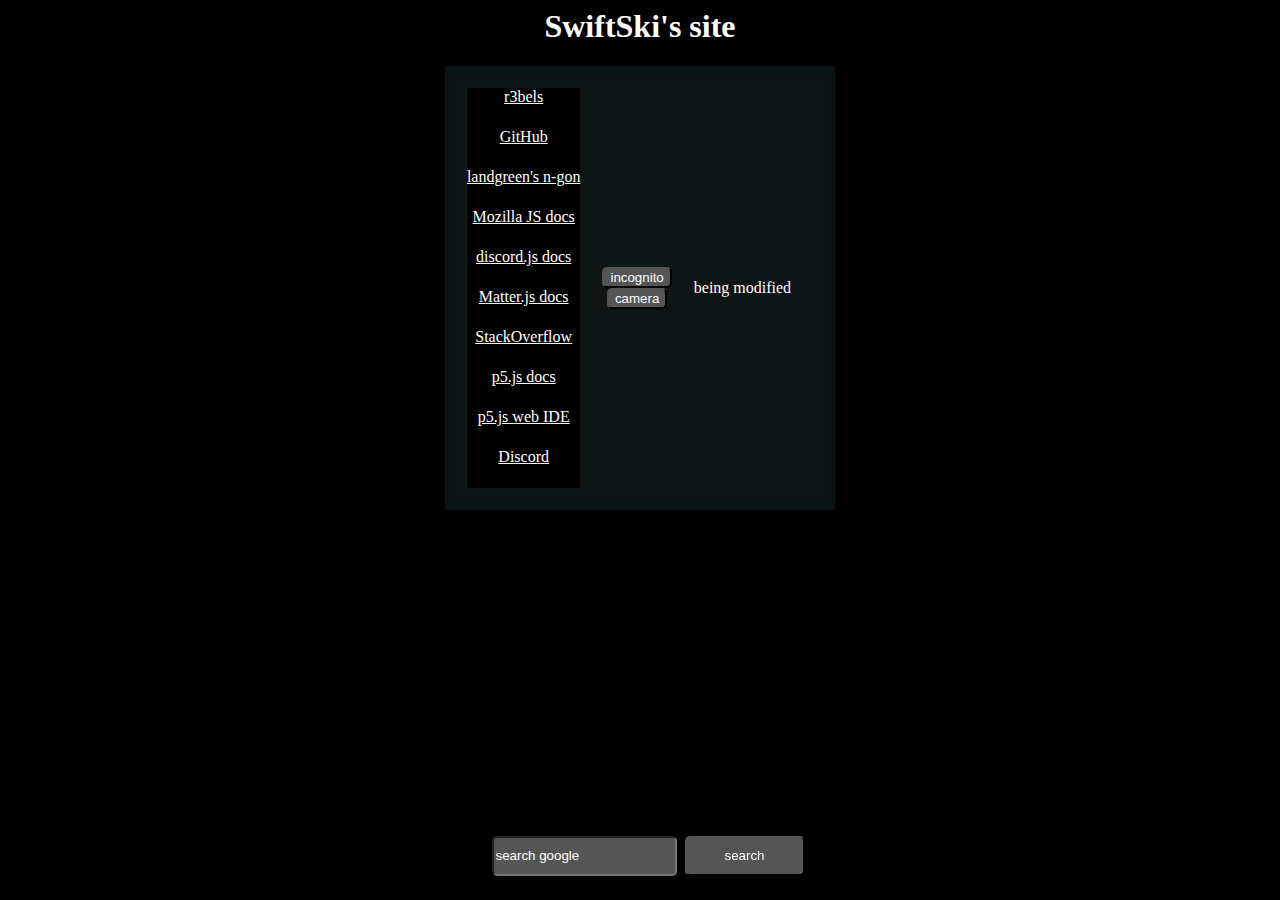
<file: index.html>
<DOCTYPE html>
<html>
	<head>
		<meta charset="UTF-8" />
		<meta name="description" content="The homepage of SwiftSki" />
		<!--<meta property="og:image" content="favicon.ico" />
		<meta property="og:site_name" content="SwiftSki" />
		<meta property="og:title" content="SwiftSki.github.io" />
		<meta property="og:url" content="https://swiftski.github.io/" />-->
		
		<title>Homepage</title>
		<link rel="stylesheet" href="style.css" />
		<link rel="shortcut icon" type="image/x-icon" href="/favicon.ico"/>
		<script src="script.js"></script>
		<style>
			a {
				color: #fff;
				background: black;
				width: 100%;
				height: 40px;
				display: block;
				text-align: center;
			}
			a:hover {
				background-color: #999;
				color: #333;
			}
			
			#searchBar {
				position: fixed;
				top: 90%;
				width: 100%;
				textAlign: center;
				align: center;
				margin-left: auto;
				margin-right: auto;
				justify-content: center;
			}
			#searchContainer {
				align: center;
				textAlign: center;
				float: center;
			}
			input {
				background: #555;
				color: #fff;
				border-radius: 5px;
			}
			::placeholder {
				color: #fff;
			}
			button {
				background-color: #555555;
				color: #ffffff;
				border-radius: 5px;
			}
			td {
				border: none;
			}
		</style>
	</head>
	<body onkeydown="keyPress(event)">
		<h1>SwiftSki's site</h1>
		<div>
			<table style="border: none;">
				<td>
					<a href="https://r3bels.github.io/">r3bels</a>
					<a href="https://github.com">GitHub</a>
					<a href="https://landgreen.github.io/sidescroller">landgreen's n-gon</a>
					<a href="https://developer.mozilla.org/en-US/">Mozilla JS docs</a>
					<a href="https://discord.js.org/#/docs/main/stable/general/welcome">discord.js docs</a>
					<a href="https://brm.io/matter-js/docs/">Matter.js docs</a>
					<a href="https://stackoverflow.com/">StackOverflow</a>
					<a href="https://p5js.org/reference/">p5.js docs</a>
					<a href="https://editor.p5js.org/">p5.js web IDE</a>
					<a href="https://discord.com/app">Discord</a>
				</td>
				<td>
					<button onclick="var src = prompt('url', 'https://');if(src != null){ var win = window.open('', 'MsgWindow', 'height=1000, width=1000, location=no'); var content = win.document.createElement('iframe');content.style.width='100%'; content.style.height='100%'; content.style.border = 'none'; content.style.position='fixed'; content.style.top='0px'; content.style.left='0px'; content.src = src; win.document.body.appendChild(content);}">incognito</button><br>
					<button onclick="takevideo()">camera</button>
				</td>
				<td>
					being modified
				<td>
			</table>
		</div>
		<div id="searchBar">
			<h1 id="searchContainer">
				<input type="text" placeholder="search google" id="searchBox" style="height: 40px;">
				<button onclick="search()" style="width: 120px; height: 40px;">search</button>
				<script>
					window.onerror = err => {
						alert(err);
					}
					function search(){
						let query = document.getElementById('searchBox').value;
						while(query.indexOf(' ') > -1){
						      query = query.replace(' ', '+');
						}
						window.open('https://google.com/search?q=' + query);
					}
					function keyPress(event){
						if(event.key == 'Tab') {
							event.preventDefault(); //prevents tab key from doing default focus change
							document.getElementById('searchBox').focus();
						}
						if(event.key == 'Enter' && document.activeElement.id == 'searchBox') search();
					}
					
				</script>
			<h1>
		</div>
	</body>
</html>
</file>
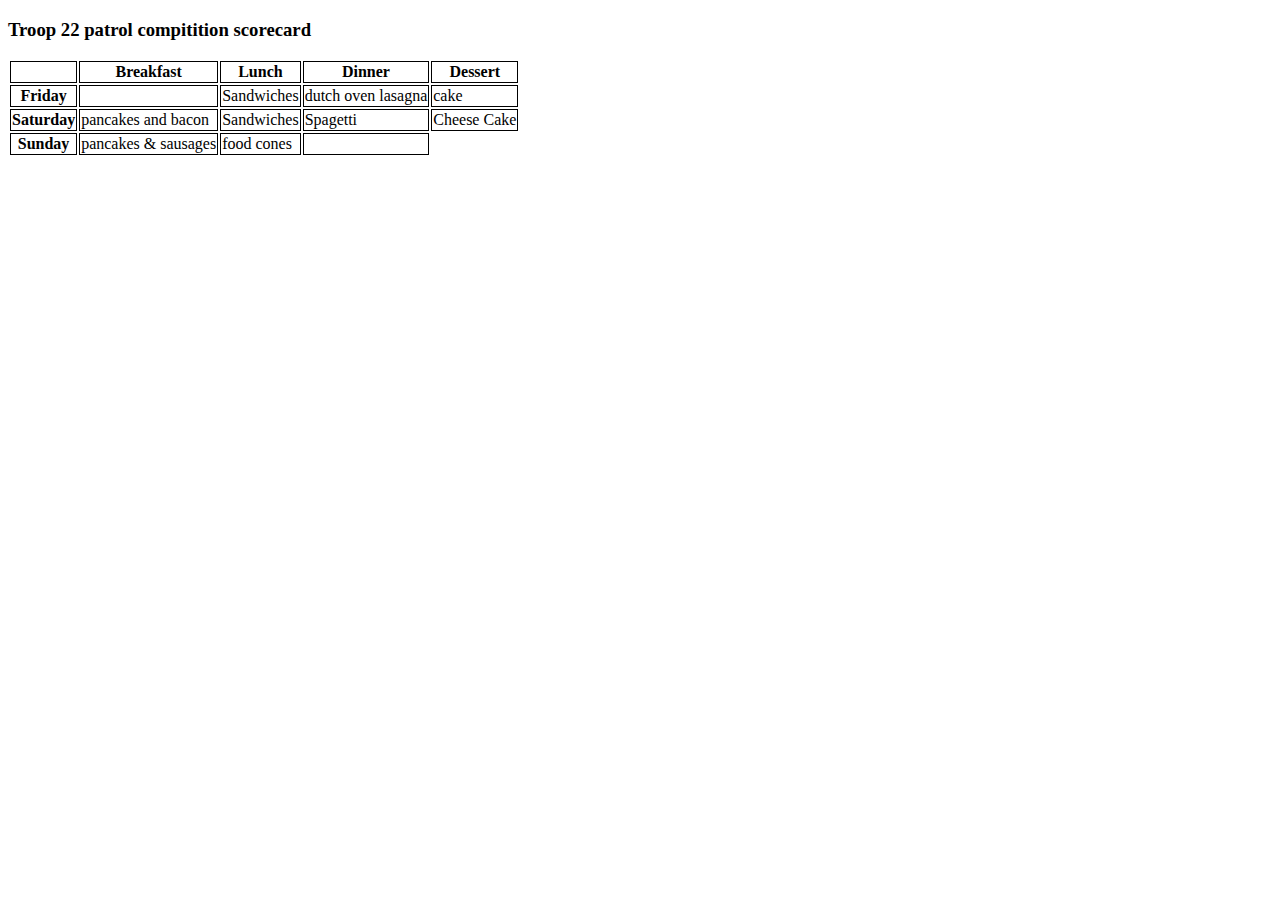
<file: 2t2-scorecard/index.html>
<!DOCTYPE html>
<html>
  <head>
    <style>
      th, td, tr {
        border: 1px solid black;
        margin: 0px;
      }
    </style>
  </head>
  <body>
    <h3>Troop 22 patrol compitition scorecard</h3>
    <table>
      <tr>
        <th> </th>
        <th>Breakfast</th>
        <th>Lunch</th>
        <th>Dinner</th>
        <th>Dessert</th>
      </tr>
      <tr>
        <th>Friday</th>
        <td></td>
        <td>Sandwiches</td>
        <td>dutch oven lasagna</td>
        <td>cake</td>
      </tr>
      <tr>
        <th>Saturday</th>
        <td>pancakes and bacon</td>
        <td>Sandwiches</td>
        <td>Spagetti</td>
        <td>Cheese Cake</td>
      </tr>
      <tr>
        <th>Sunday</th>
        <td>pancakes & sausages</td>
        <td>food cones</td>
        <td> </td>
      </tr>
    </table>
    <p></p>
  </body>
</html>
</file>
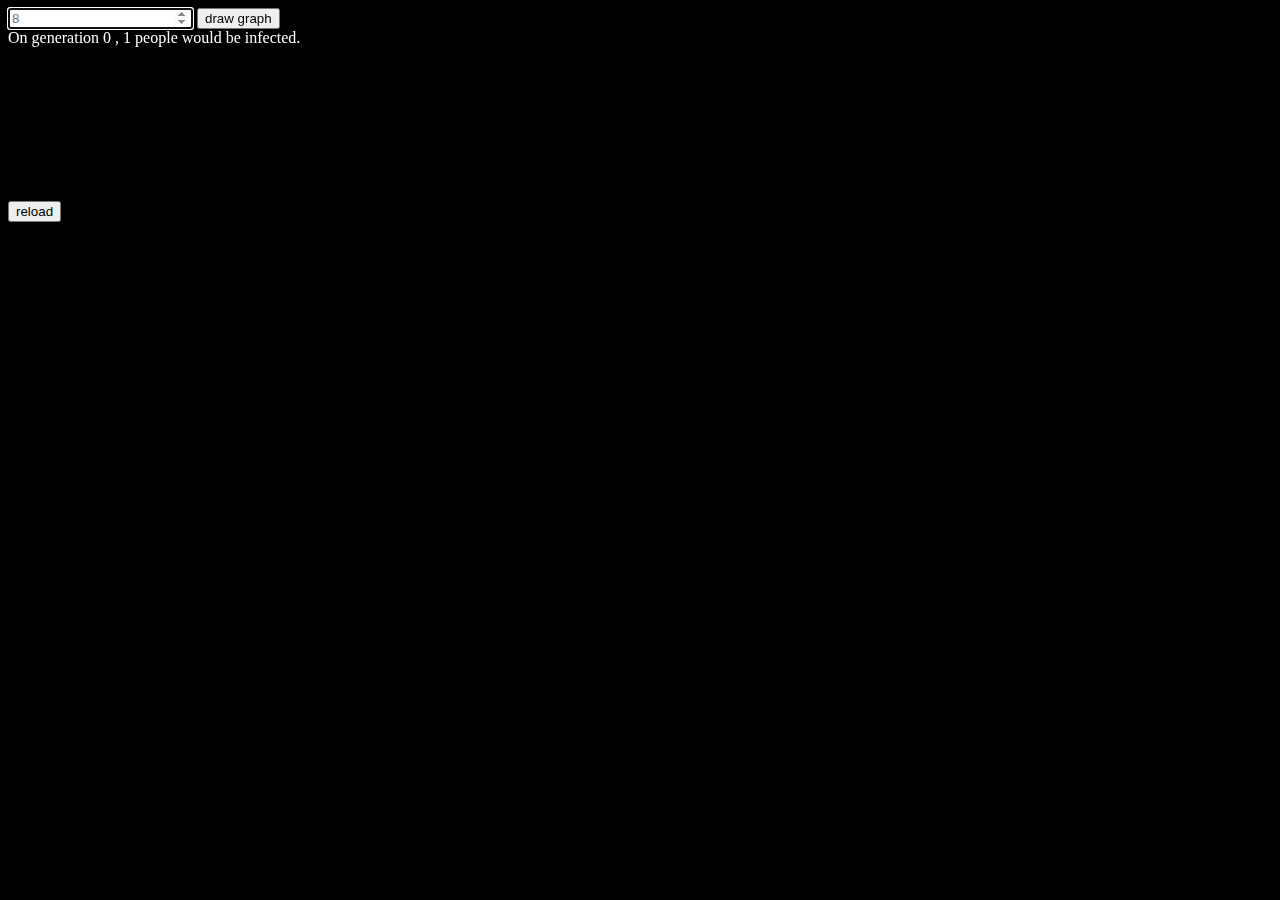
<file: coronavirus-graph/index.html>
<!DOCTYPE html>
<html>
	<head>
		<meta charset="UTF-8">
		<link rel="stylesheet" type="text/css" href="../style.css"/>
		<script src="script.js"></script>
		<title>Corona Virus on Generation x</title>
		<style>
			p {
				display: inline;
			}
		</style>
	</head>
	<body>
		<input type="number" name="generations" placeholder="8" step="1" id="gen" autofocus>
		<button onclick="drawGraph()">draw graph</button>
		<br>

		<p>On generation </p>
		<p id='output1'>0</p>
		<p id='comma'>, </p>
		<p id='output2'>1</p>
		<p> people would be infected.</p>
		<br>
		<canvas id="graph"></canvas>
		<br>
		<button onclick="window.open(window.location.href);window.close();">reload</button>
	</body>
</htmnl>
</file>
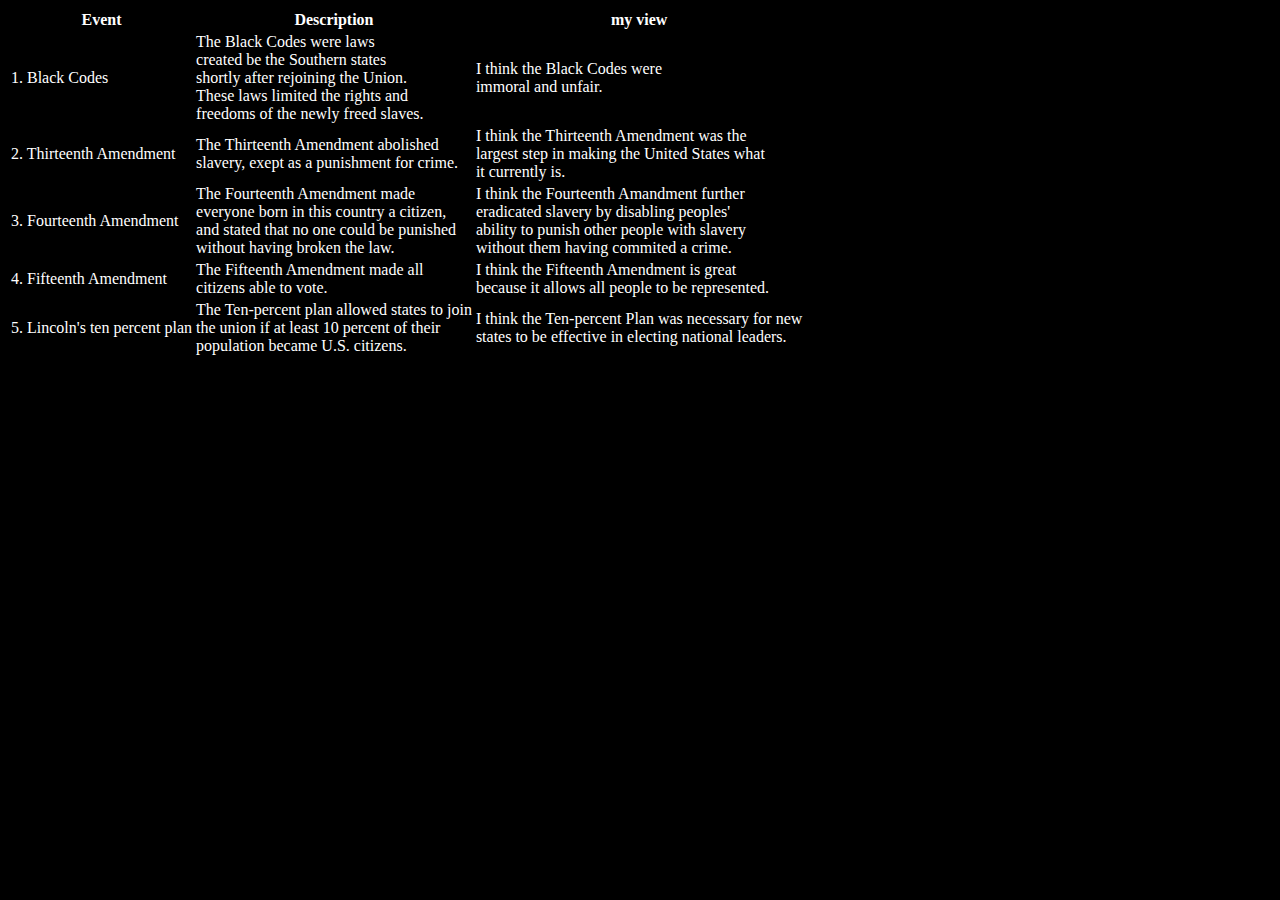
<file: history/index.html>
<!DOCTYPE html>
<html>
  <head>
    <title>Reconstruction Infographic</title>
    <style>
      body {
        background-color: black;
        color: white;
      }
      img {
        top: 0px;
        left: 0px;
        width: 150px;
        height: 150px;
      }
      #2 {
        background-image: url('Emancipation.jpg');
      }
      #3 {
        background-image: url('14th.jpg');
      }
      #4 {
        background-image: url('15th.jpg');
      }
      #5 {
        background-image: url('Constitution.jpg');
      }
      .1 {
        background-color: #9999ff;
      }
      .2 {
        background-color: #ff9999;
      }
      .3 {
        background-color: #99ff99;
      }
    </style>
  </head>
  <body>
    <table>
      <tr>
        <th>Event</th>
        <th>Description</th>
        <th>my view</th>
      </tr>
      <tr>
        <td class="1">1. Black Codes</td>
        <td class="2">The Black Codes were laws <br>created be the Southern states <br>shortly after rejoining the Union. <br>These laws limited the rights and <br>freedoms of the newly freed slaves.</td>
        <td class="3">I think the Black Codes were <br>immoral and unfair.</td>
      </tr>
      <tr>
        <td id='2' class="1">2. Thirteenth Amendment</td>
        <td class="2">The Thirteenth Amendment abolished <br>slavery, exept as a punishment for crime. </td>
        <td class="3">I think the Thirteenth Amendment was the <br>largest step in making the United States what <br>it currently is.</td>
      </tr>
      <tr>
        <td id='3' class="1">3. Fourteenth Amendment</td>
        <td class="2">The Fourteenth Amendment made <br>everyone born in this country a citizen, <br>and stated that no one could be punished <br>without having broken the law. </td>
        <td class="3">I think the Fourteenth Amandment further <br>eradicated slavery by disabling peoples' <br>ability to punish other people with slavery <br>without them having commited a crime.</td>
      </tr>
      <tr>
        <td id='4' class="1">4. Fifteenth Amendment</td>
        <td class="2">The Fifteenth Amendment made all <br>citizens able to vote.</td>
        <td class="3">I think the Fifteenth Amendment is great <br>because it allows all people to be represented.</td>
      </tr>
      <tr>
        <td id='5' class="1">5. Lincoln's ten percent plan</td>
        <td class="2">The Ten-percent plan allowed states to join <br>the union if at least 10 percent of their <br>population became U.S. citizens.</td>
        <td class="3">I think the Ten-percent Plan was necessary for new <br>states to be effective in electing national leaders. </td>
      </tr>
    </table>
  </body>
</html>
</file>
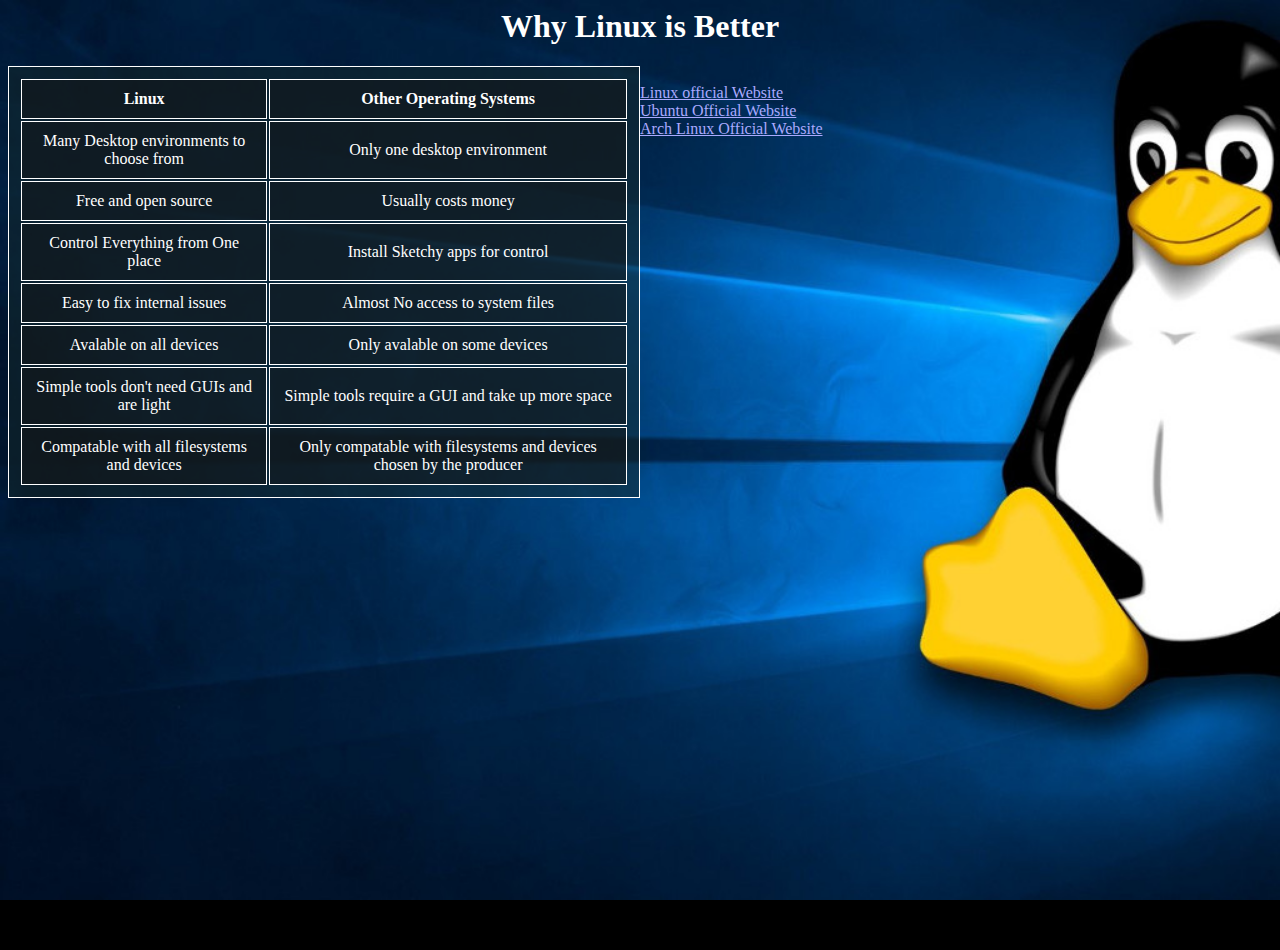
<file: linuxad/index.html>
<DOCTYPE html>
<html>
	<head>
		<meta charset="UTF-8">
		<title>Why You Should Choose Linux &#128512</title>
		<link rel="shortcut icon" href="favicon.ico" type="image/x-jpeg"/>
		<link rel="stylesheet" href="../style.css" />
	</head>
	<body style="background-image: url('tux-on-windows-10.jpg'); background-repeat: no-repeat; background-attachment: fixed; background-size: cover;">
		<h1>Why Linux is Better</h1>
		<div class="left">
			<table>
				<tr>
					<th>Linux</th>
					<th>Other Operating Systems</th>
				</tr>
				<tr>
					<td>Many Desktop environments to choose from</td>
					<td>Only one desktop environment</td>
				</tr>
				<tr>
					<td>Free and open source</td>
					<td>Usually costs money</td>
				</tr>
				<tr>
					<td>Control Everything from One place</td>
					<td>Install Sketchy apps for control</td>
				</tr>
				<tr>
					<td>Easy to fix internal issues</td>
					<td>Almost No access to system files</td>
				</tr>
				<tr>
					<td>Avalable on all devices</td>
					<td>Only avalable on some devices</td>
				</tr>
				<tr>
					<td>Simple tools don't need GUIs and are light</td>
					<td>Simple tools require a GUI and take up more space</td>
				</tr>
				<tr>
					<td>Compatable with all filesystems and devices</td>
					<td>Only compatable with filesystems and devices chosen by the producer</td>
				</tr>
			</table>
		</div>
		<div class="right">
			<br>
			<a href="https://linux.org">Linux official Website</a><br>
			<a href="https://ubuntu.org">Ubuntu Official Website</a><br>
			<a href="https://www.archlinux.org">Arch Linux Official Website</a>
		</div>

	</body>
</html>
</file>
<file: style.css>
body {
	color: white;
	background: black;
}
h1 {
	color: white;
	text-align: center;
}
table, tr, th, td {
	border: 1px solid white;
	color: white;
	align: center;
	padding: 10px;
	zIndex: 50;
}
table {
	background: rgba(20, 40, 40, 0.5);
	margin: auto;
}
th, td {
	background: rgba(20, 20, 20, 0.5);
	text-align: center;
}
img {
	width: 100%;
	height: auto;
	zIndex: 1000;
}
a {
	color: #aaaaff;
	zIndex: 100;
}

.left {
	width: 50%;
	height: 100%;
	float: left;
}
.right {
	width: 50%;
	height: 100%;
	float: right;
}
</file>
